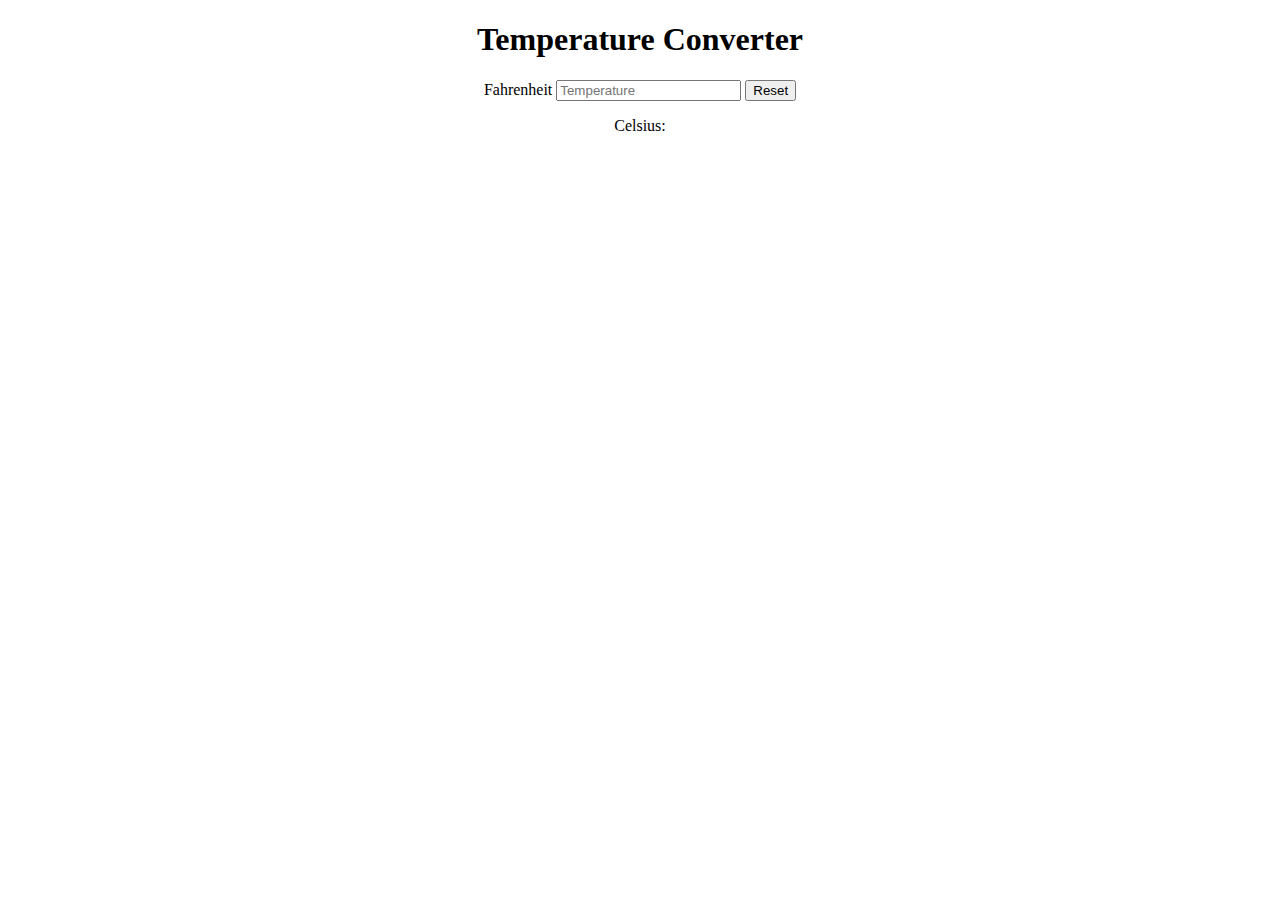
<file: index.html>
<!DOCTYPE html>
<html lang="en">
<head>
  <meta charset="UTF-8">
  <meta name="viewport" content="width=device-width, initial-scale=1">
  <link rel="stylesheet" type="text/css" href="css/style.css">
  <title>My TC</title>
</head>
<body>
  <h1>Temperature Converter</h1>
  <script type="text/javascript" src="js/script.js"></script>
  <p>
    <label>Fahrenheit</label>
    <input id="Fahrenheit" type="number" placeholder="Temperature"
    oninput="temperatureConverter(this.value)"
    onchange="temperatureConverter(this.value)">
    <input type="button" id="inputFahrenheit" onclick="clearField()" value="Reset">
  <p>Celsius: <span id="outputCelsius"></span></p>

</body>
</html>

<!--can't figure out how to make reset button work-->
</file>
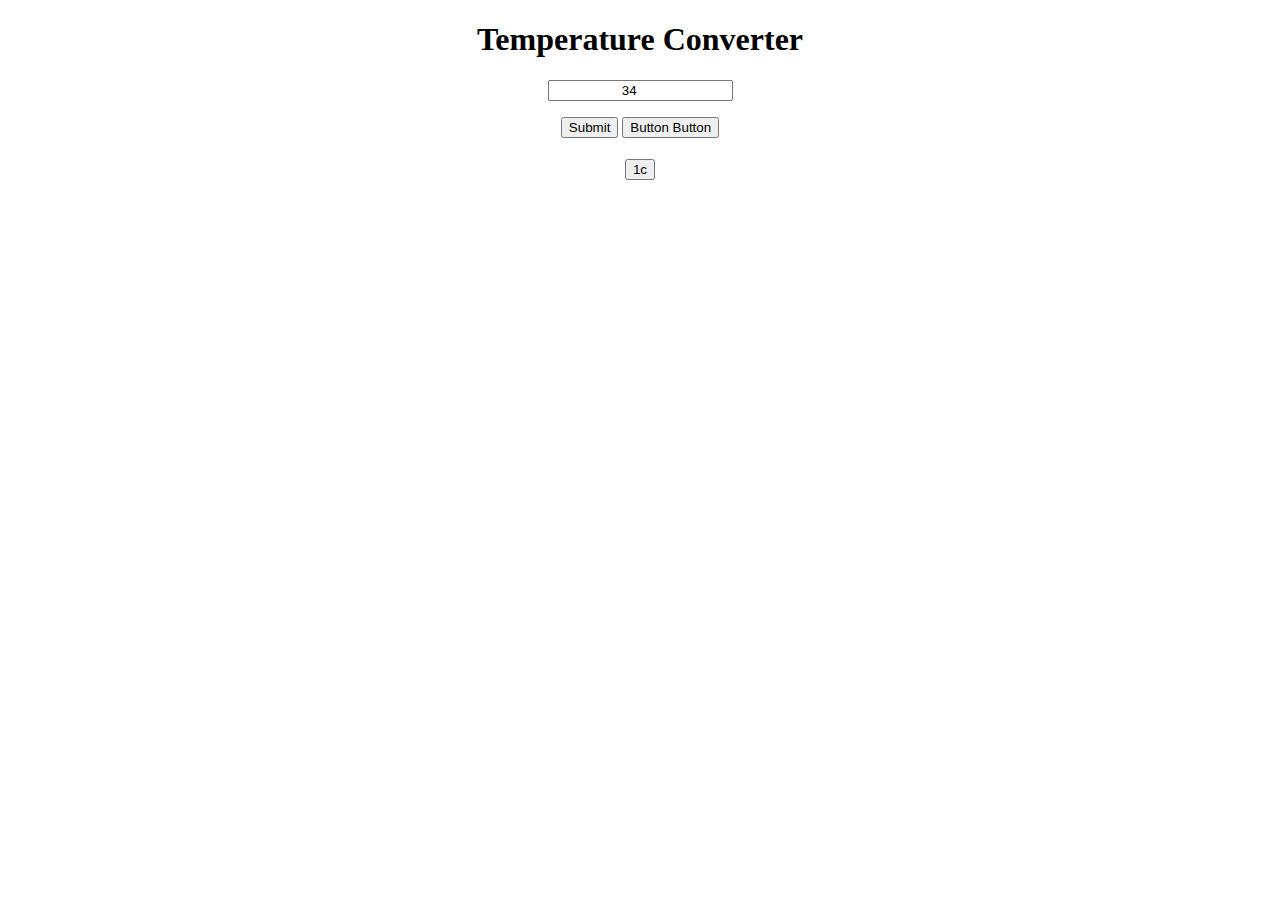
<file: temperature-converter-dom/index.html>
<!DOCTYPE html>
<html lang="en">
<head>
  <meta charset="UTF-8">
  <meta name="viewport" content="width=device-width, initial-scale=1">
  <link rel="stylesheet" type="text/css" href="css/style.css">
  <title>Hello Front-End</title>
</head>
<body>
  <h1>Temperature Converter</h1>

  <input type="search" value="                   34 ">
 <p>
   
  
  <input class="w3-button w3-black" type="button" value="Submit">
<button class="w3-button w3-black">Button Button</button>
<a href="https://www.w3schools.com" class="w3-button w3-black"></a>
</p>
<div>
  <h3><button class="w3-button w3-yellow w3-border">  1c       </button></h3>
  </div>

  <script type="text/javascript" src="js/script.js"></script>
</body>
</html>
</file>
<file: css/style.css>
h1 {
  color: black;
  text-align: center;
}
body {
  text-align: center;
}
</file>
<file: temperature-converter-dom/css/style.css>
body {
  text-align: center;
}
.a {
  background-color: red;
}
h3 {
  bacground-:color: red;
}
</file>
